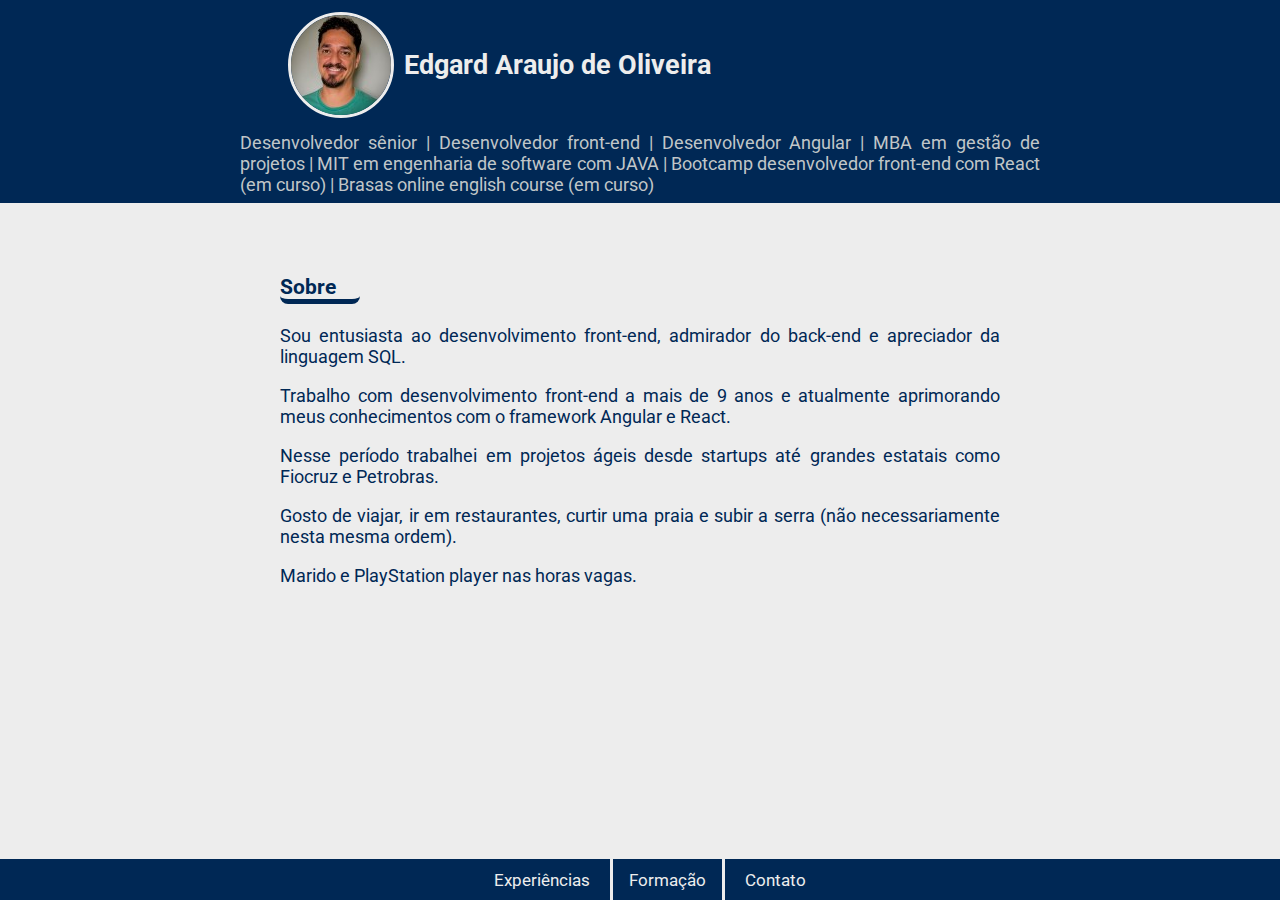
<file: index.html>
<!DOCTYPE html>
<html lang="pt-br">

<head>
  <meta charset="UTF-8">
  <meta http-equiv="X-UA-Compatible" content="IE=edge">
  <meta name="viewport" content="width=device-width, initial-scale=1.0">
  <link rel="preconnect" href="https://fonts.googleapis.com">
  <link rel="preconnect" href="https://fonts.gstatic.com" crossorigin>
  <link href="https://fonts.googleapis.com/css2?family=Roboto&display=swap" rel="stylesheet">
  <link rel="stylesheet" href="estilos/estilos.css">

  <title>Currículo - Edgard Araujo de Oliveira</title>
</head>

<body>
  <div class="header">
    <div class="curriculo-container">
      <div class="curriculo-imagem">
        <img class="curriculo-foto" src="img/eu.jpg" alt="foto Edgard">
      </div>
      <div class="curriculo-apresentacao">
        <h2 class="curriculo-apresentacao-autor">Edgard Araujo de Oliveira</h2>
      </div>
    </div>

    <div class="curriculo-titulos">
      <span>Desenvolvedor sênior |</span>
      <span>Desenvolvedor front-end |</span>
      <span>Desenvolvedor Angular |</span>
      <span>MBA em gestão de projetos |</span>
      <span>MIT em engenharia de software com JAVA |</span>
      <span>Bootcamp desenvolvedor front-end com React (em curso) |</span>
      <span>Brasas online english course (em curso)</span>
    </div>
  </div>

  <div class="container">
    <div class="sobre-container">
      <h3 class="sobre-titulo">Sobre</h3>
      <p>Sou entusiasta ao desenvolvimento front-end, admirador do back-end e apreciador da linguagem SQL.</p>
      <p>Trabalho com desenvolvimento front-end a mais de 9 anos e atualmente aprimorando meus conhecimentos com o
        framework Angular e React.</p>
      <p>Nesse período trabalhei em projetos ágeis desde startups até grandes estatais como Fiocruz e Petrobras.</p>
      <p>Gosto de viajar, ir em restaurantes, curtir uma praia e subir a serra (não necessariamente nesta mesma ordem).
      </p>
      <p>Marido e PlayStation player nas horas vagas.</p>
    </div>
  </div>

  <div class="navbar-footer">
    <a href="pages/experiencias-profissionais.html">Experiências</a>
    <a href="pages/formacao-academica.html">Formação</a>
    <a href="pages/contatos.html">Contato</a>
  </div>

  <script src="script/script.js"></script>
</body>

</html>
</file>
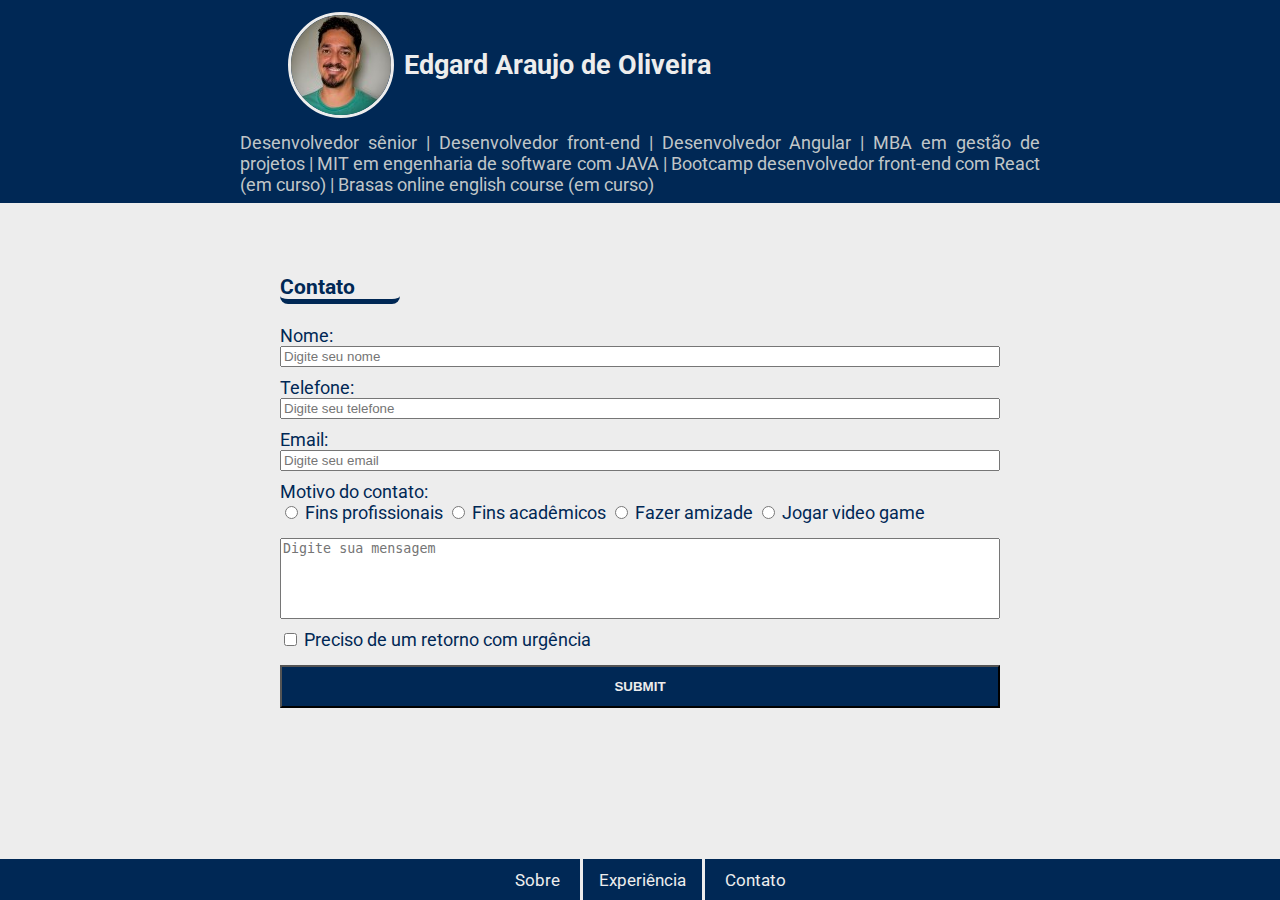
<file: contatos.html>
<!DOCTYPE html>
<html lang="pt-br">

<head>
  <meta charset="UTF-8">
  <meta http-equiv="X-UA-Compatible" content="IE=edge">
  <meta name="viewport" content="width=device-width, initial-scale=1.0">
  <link rel="preconnect" href="https://fonts.googleapis.com">
  <link rel="preconnect" href="https://fonts.gstatic.com" crossorigin>
  <link href="https://fonts.googleapis.com/css2?family=Roboto&display=swap" rel="stylesheet">
  <link rel="stylesheet" href="estilos.css">

  <title>Currículo - Edgard Araújo de Oliveira</title>
</head>

<body>
  <div class="header">
    <div class="curriculo-container">
      <div class="curriculo-imagem">
        <img class="curriculo-foto" src="img/eu.jpg" alt="foto Edgard">
      </div>
      <div class="curriculo-apresentacao">
        <h2>Edgard Araujo de Oliveira</h2>
      </div>
    </div>

    <div class="curriculo-titulos">
      <span>Desenvolvedor sênior |</span>
      <span>Desenvolvedor front-end |</span>
      <span>Desenvolvedor Angular |</span>
      <span>MBA em gestão de projetos |</span>
      <span>MIT em engenharia de software com JAVA |</span>
      <span>Bootcamp desenvolvedor front-end com React (em curso) |</span>
      <span>Brasas online english course (em curso)</span>
    </div>
  </div>

  <div class="contatos-container">
    <h3 class="contatos-titulo">Contato</h3>
    <div class="contatos-mensagem">
      <form class="form-contato" method="post" action="https://getform.io/f/563d66ee-b660-4ef3-92c5-9cc900289252">
        <div class="form-inputs">
          <label for="nome">Nome:</label>
          <input type="text" name="nome" id="nome" placeholder="Digite seu nome" minlength="4" maxlength="32" required>
        </div>
        <div class="form-inputs">
          <label for="telefone">Telefone:</label>
          <input type="tel" name="telefone" id="telefone" placeholder="Digite seu telefone" minlength="10"
            maxlength="20" required>
        </div>
        <div class="form-inputs">
          <label for="email">Email:</label>
          <input type="email" name="email" id="email" placeholder="Digite seu email" minlength="9" maxlength="30"
            required>
        </div>

        <div>Motivo do contato:</div>
        <div class="form-contato">
          <input type="radio" id="profissional" name="contato" value="profissional" required>
          <label for="profissional">Fins profissionais</label>
          <input type="radio" id="academico" name="contato" value="academico" required>
          <label for="academico">Fins acadêmicos</label>
          <input type="radio" id="amizade" name="contato" value="amizade" required>
          <label for="amizade">Fazer amizade</label>
          <input type="radio" id="videogame" name="contato" value="videogame" required>
          <label for="videogame">Jogar video game</label>
        </div>

        <div class="form-inputs">
          <textarea id="mensagem" name="mensagem" placeholder="Digite sua mensagem" rows="5" minlength="20"
            maxlength="320" required></textarea>
        </div>

        <div class="form-contato">
          <input type="checkbox" id="urgencia" name="urgencia" value="sim">
          <label for="urgencia"> Preciso de um retorno com urgência</label>
        </div>

        <div class="form-inputs">
          <input class="form-submit" type="submit">
        </div>
      </form>
    </div>
  </div>

  <div class="navbar-footer">
    <a href="index.html">Sobre</a>
    <a href="experiencias-profissionais.html">Experiência</a>
    <a href="contatos.html">Contato</a>
  </div>
</body>

</html>
</file>
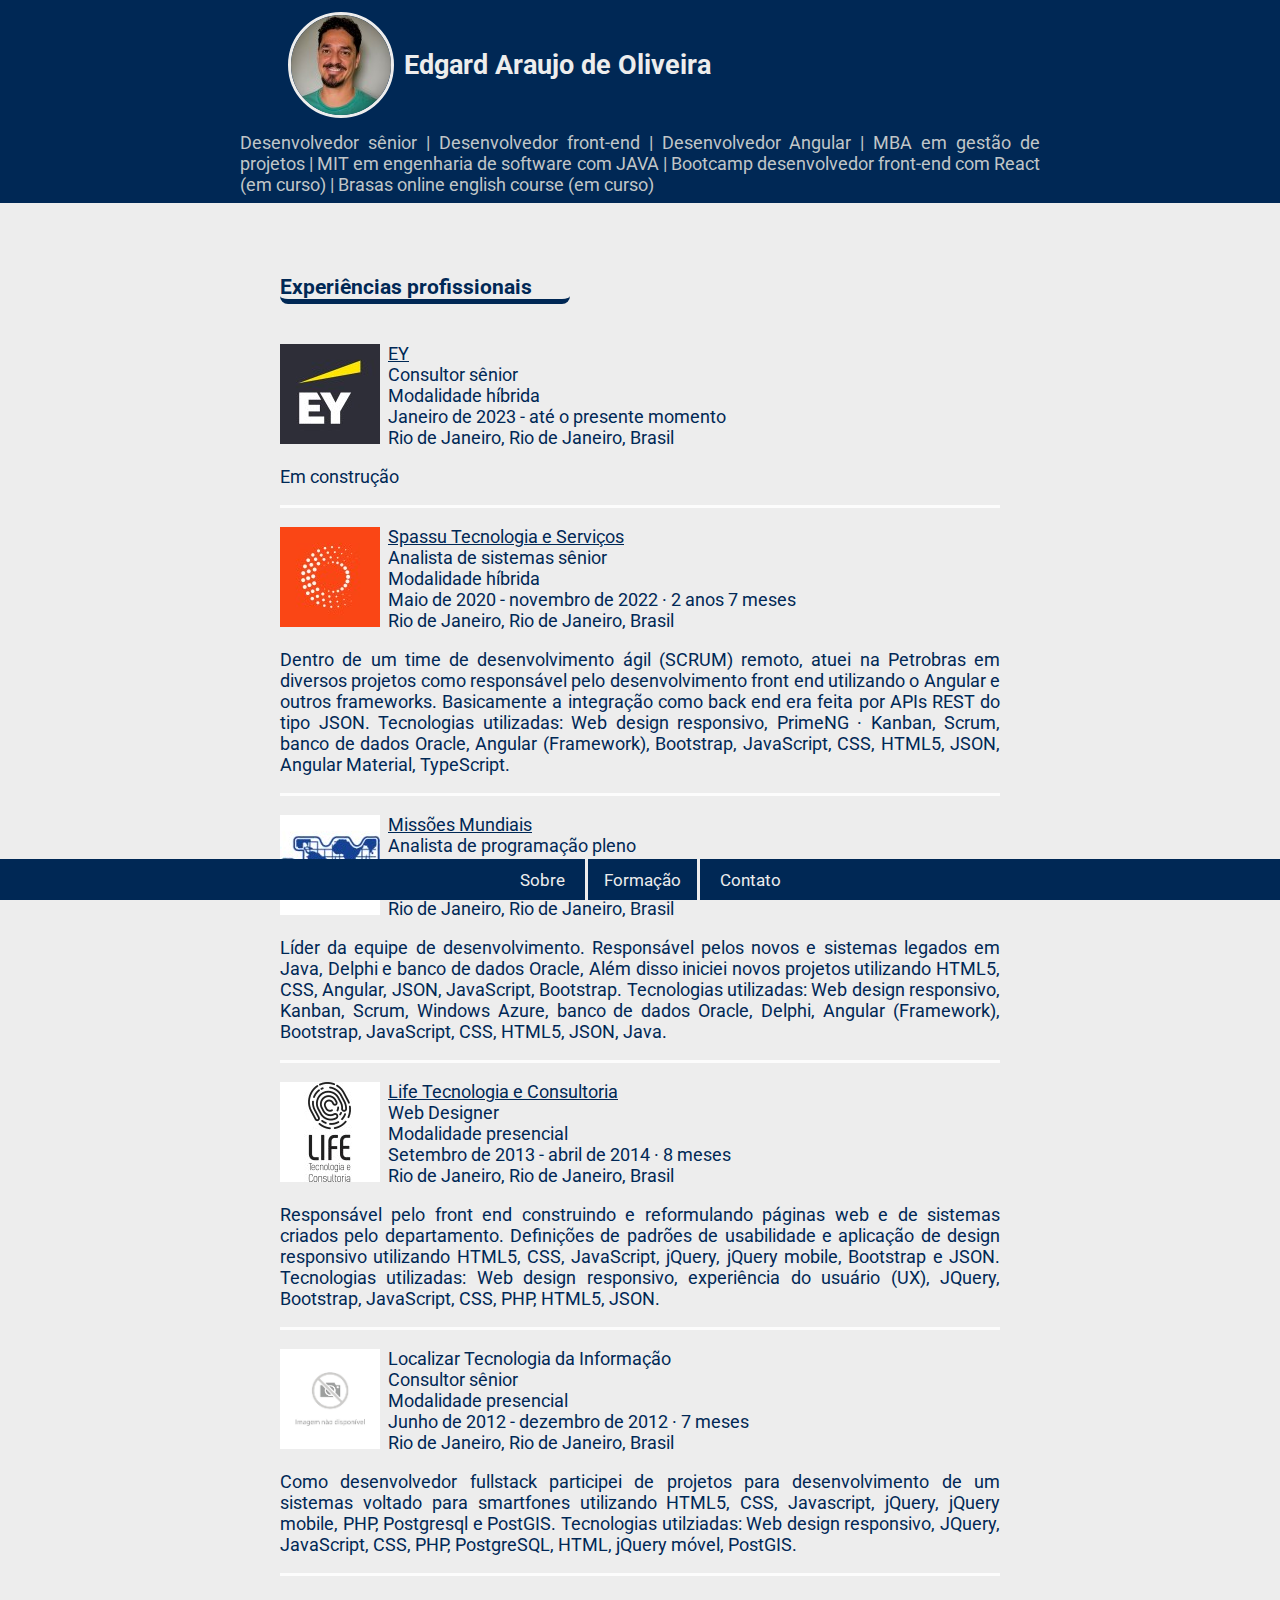
<file: experiencias-profissionais.html>
<!DOCTYPE html>
<html lang="pt-br">

<head>
  <meta charset="UTF-8">
  <meta http-equiv="X-UA-Compatible" content="IE=edge">
  <meta name="viewport" content="width=device-width, initial-scale=1.0">
  <link rel="preconnect" href="https://fonts.googleapis.com">
  <link rel="preconnect" href="https://fonts.gstatic.com" crossorigin>
  <link href="https://fonts.googleapis.com/css2?family=Roboto&display=swap" rel="stylesheet">
  <link rel="stylesheet" href="estilos.css">

  <title>Currículo - Edgard Araújo de Oliveira</title>
</head>

<body>
  <div class="header">
    <div class="curriculo-container">
      <div class="curriculo-imagem">
        <img class="curriculo-foto" src="img/eu.jpg" alt="foto Edgard">
      </div>
      <div class="curriculo-apresentacao">
        <h2 class="curriculo-apresentacao-autor">Edgard Araujo de Oliveira</h2>
      </div>
    </div>

    <div class="curriculo-titulos">
      <span>Desenvolvedor sênior |</span>
      <span>Desenvolvedor front-end |</span>
      <span>Desenvolvedor Angular |</span>
      <span>MBA em gestão de projetos |</span>
      <span>MIT em engenharia de software com JAVA |</span>
      <span>Bootcamp desenvolvedor front-end com React (em curso) |</span>
      <span>Brasas online english course (em curso)</span>
    </div>
  </div>

  <div class="experiencias-container">
    <div>
      <h3 class="experiencias-titulo">Experiências profissionais</h3>

      <div class="experiencias-apresentacao">
        <div>
          <a href="https://www.ey.com/pt_br" target="_blank">
            <img src="img/ey.jpeg" alt="log ey">
          </a>
        </div>
        <div>
          <ul>
            <li><a href="https://www.ey.com/pt_br" target="_blank">EY</a></li>
            <li>Consultor sênior</li>
            <li>Modalidade híbrida</li>
            <li>Janeiro de 2023 - até o presente momento</li>
            <li>Rio de Janeiro, Rio de Janeiro, Brasil</li>
          </ul>
        </div>
      </div>
      <div class="experiencias-atividades">
        Em construção
      </div>
    </div>

    <div>
      <div class="experiencias-apresentacao">
        <div>
          <a href="https://www.spassu.com.br/" target="_blank">
            <img src="img/spassu.jpeg" alt="log spassu">
          </a>
        </div>
        <div>
          <ul>
            <li><a href="https://www.spassu.com.br/" target="_blank">Spassu Tecnologia e Serviços</a></li>
            <li>Analista de sistemas sênior</li>
            <li>Modalidade híbrida</li>
            <li>Maio de 2020 - novembro de 2022 · 2 anos 7 meses</li>
            <li>Rio de Janeiro, Rio de Janeiro, Brasil</li>
          </ul>
        </div>
      </div>
      <div class="experiencias-atividades">
        <span>
          Dentro de um time de desenvolvimento ágil (SCRUM) remoto, atuei na Petrobras em diversos projetos como
          responsável pelo desenvolvimento front end utilizando o Angular e outros frameworks. Basicamente a
          integração
          como back end era feita por APIs REST do tipo JSON.
          Tecnologias utilizadas: Web design responsivo, PrimeNG · Kanban, Scrum, banco de dados Oracle, Angular
          (Framework), Bootstrap, JavaScript, CSS, HTML5, JSON, Angular Material, TypeScript.
        </span>
      </div>
    </div>

    <div>
      <div class="experiencias-apresentacao">
        <div>
          <a href="https://missoesmundiais.com.br/" target="_blank">
            <img src="img/jmm.jpeg" alt="log jmm">
          </a>
        </div>
        <div>
          <ul>
            <li><a href="https://missoesmundiais.com.br/" target="_blank">Missões Mundiais</a></li>
            <li>Analista de programação pleno</li>
            <li>Modalidade presencial</li>
            <li>Maio de 2014 - abril de 2020 · 6 anos</li>
            <li>Rio de Janeiro, Rio de Janeiro, Brasil</li>
          </ul>
        </div>
      </div>
      <div class="experiencias-atividades">
        Líder da equipe de desenvolvimento. Responsável pelos novos e sistemas legados em Java, Delphi e banco
        de dados
        Oracle, Além disso iniciei novos projetos utilizando HTML5, CSS, Angular, JSON, JavaScript, Bootstrap.
        Tecnologias utilizadas: Web design responsivo, Kanban, Scrum, Windows Azure, banco de dados Oracle,
        Delphi,
        Angular (Framework), Bootstrap, JavaScript, CSS, HTML5, JSON, Java.
      </div>
    </div>

    <div>
      <div class="experiencias-apresentacao">
        <div>
          <a href="http://lifecon.com.br/" target="_blank">
            <img src="img/life.jpeg" alt="log life">
          </a>
        </div>
        <div>
          <ul>
            <li><a href="http://lifecon.com.br/" target="_blank">Life Tecnologia e Consultoria</a></li>
            <li>Web Designer</li>
            <li>Modalidade presencial</li>
            <li>Setembro de 2013 - abril de 2014 · 8 meses</li>
            <li>Rio de Janeiro, Rio de Janeiro, Brasil</li>
          </ul>
        </div>
      </div>
      <div class="experiencias-atividades">
        Responsável pelo front end construindo e reformulando páginas web e de sistemas criados pelo
        departamento.
        Definições de padrões de usabilidade e aplicação de design responsivo utilizando HTML5, CSS, JavaScript,
        jQuery,
        jQuery mobile, Bootstrap e JSON.
        Tecnologias utilizadas: Web design responsivo, experiência do usuário (UX), JQuery, Bootstrap,
        JavaScript, CSS,
        PHP, HTML5, JSON.
      </div>
    </div>

    <div>
      <div class="experiencias-apresentacao">
        <div>
          <a href="#" target="_blank">
            <img class="sem-imagem" src="img/sem-imagem.png" alt="localizar sem logo">
          </a>
        </div>
        <div>
          <ul>
            <li>Localizar Tecnologia da Informação</li>
            <li>Consultor sênior</li>
            <li>Modalidade presencial</li>
            <li>Junho de 2012 - dezembro de 2012 · 7 meses</li>
            <li>Rio de Janeiro, Rio de Janeiro, Brasil</li>
          </ul>
        </div>
      </div>
      <div class="experiencias-atividades">
        Como desenvolvedor fullstack participei de projetos para desenvolvimento de um sistemas voltado para
        smartfones
        utilizando HTML5, CSS, Javascript, jQuery, jQuery mobile, PHP, Postgresql e PostGIS.
        Tecnologias utilziadas: Web design responsivo, JQuery, JavaScript, CSS, PHP, PostgreSQL, HTML, jQuery
        móvel,
        PostGIS.
      </div>
    </div>
  </div>

  <div class="navbar-footer">
    <a href="index.html">Sobre</a>
    <a href="formacao-academica.html">Formação</a>
    <a href="contatos.html">Contato</a>
  </div>
</body>

</html>
</file>
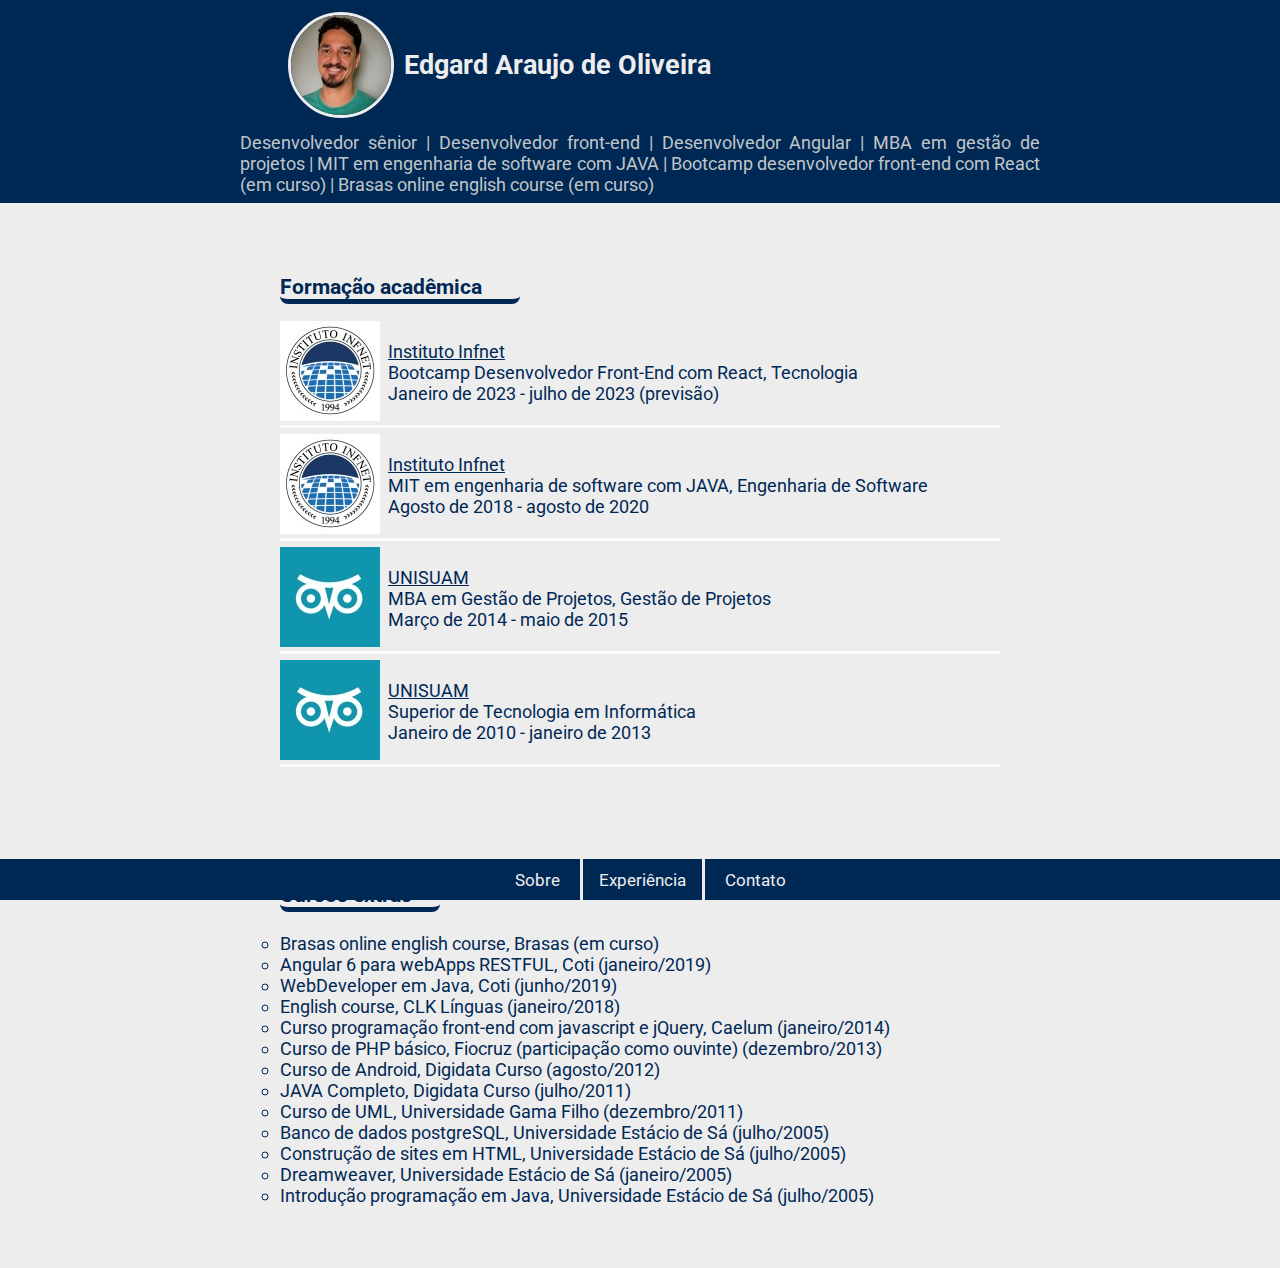
<file: formacao-academica.html>
<!DOCTYPE html>
<html lang="pt-br">

<head>
  <meta charset="UTF-8">
  <meta http-equiv="X-UA-Compatible" content="IE=edge">
  <meta name="viewport" content="width=device-width, initial-scale=1.0">
  <link rel="preconnect" href="https://fonts.googleapis.com">
  <link rel="preconnect" href="https://fonts.gstatic.com" crossorigin>
  <link href="https://fonts.googleapis.com/css2?family=Roboto&display=swap" rel="stylesheet">
  <link rel="stylesheet" href="estilos.css">

  <title>Currículo - Edgard Araújo de Oliveira</title>
</head>

<body>
  <div class="header">
    <div class="curriculo-container">
      <div class="curriculo-imagem">
        <img class="curriculo-foto" src="img/eu.jpg" alt="foto Edgard">
      </div>
      <div class="curriculo-apresentacao">
        <h2 class="curriculo-apresentacao-autor">Edgard Araujo de Oliveira</h2>
      </div>
    </div>

    <div class="curriculo-titulos">
      <span>Desenvolvedor sênior |</span>
      <span>Desenvolvedor front-end |</span>
      <span>Desenvolvedor Angular |</span>
      <span>MBA em gestão de projetos |</span>
      <span>MIT em engenharia de software com JAVA |</span>
      <span>Bootcamp desenvolvedor front-end com React (em curso) |</span>
      <span>Brasas online english course (em curso)</span>
    </div>
  </div>

  <div class="formacao-academica-container">
    <div>
      <h3 class="formacao-academica-titulo">Formação acadêmica</h3>
      <div class="formacao-academica-apresentacao">
        <div>
          <a href="https://www.infnet.edu.br/infnet/instituto/" target="_blank">
            <img src="img/infnet.jpeg" />
          </a>
        </div>
        <div>
          <ul>
            <li><a href="https://www.infnet.edu.br/infnet/instituto/" target="_blank">Instituto
                Infnet</a></li>
            <li>Bootcamp Desenvolvedor Front-End com React, Tecnologia</li>
            <li>Janeiro de 2023 - julho de 2023 (previsão)</li>
          </ul>
        </div>
      </div>

      <div class="formacao-academica-apresentacao">
        <div>
          <a href="https://www.infnet.edu.br/infnet/instituto/" target="_blank">
            <img src="img/infnet.jpeg" />
          </a>
        </div>
        <div>
          <ul>
            <li><a href="https://www.infnet.edu.br/infnet/instituto/" target="_blank">Instituto
                Infnet</a></li>
            <li>MIT em engenharia de software com JAVA, Engenharia de Software</li>
            <li>Agosto de 2018 - agosto de 2020</li>
          </ul>
        </div>
      </div>

      <div class="formacao-academica-apresentacao">
        <div>
          <a href="https://www.unisuam.edu.br/" target="_blank">
            <img src="img/unisuam.jpeg" />
          </a>
        </div>
        <div>
          <ul>
            <li><a href="https://www.unisuam.edu.br/" target="_blank">UNISUAM</a></li>
            <li>MBA em Gestão de Projetos, Gestão de Projetos</li>
            <li>Março de 2014 - maio de 2015</li>
          </ul>
        </div>
      </div>

      <div class="formacao-academica-apresentacao">
        <div>
          <a href="https://www.unisuam.edu.br/" target="_blank">
            <img src="img/unisuam.jpeg" />
          </a>
        </div>
        <div>
          <ul>
            <li><a href="https://www.unisuam.edu.br/" target="_blank">UNISUAM</a></li>
            <li>Superior de Tecnologia em Informática</li>
            <li>Janeiro de 2010 - janeiro de 2013</li>
          </ul>
        </div>
      </div>
    </div>
  </div>

  <div class="cursos-container">
    <h3 class="cursos-titulo">Cursos extras</h3>
    <div>
      <ul class="curso-lista">
        <li>Brasas online english course, Brasas (em curso)</li>
        <li>Angular 6 para webApps RESTFUL, Coti (janeiro/2019)</li>
        <li>WebDeveloper em Java, Coti (junho/2019)</li>
        <li>English course, CLK Línguas (janeiro/2018)</li>
        <li>Curso programação front-end com javascript e jQuery, Caelum (janeiro/2014)</li>
        <li>Curso de PHP básico, Fiocruz (participação como ouvinte) (dezembro/2013)</li>
        <li>Curso de Android, Digidata Curso (agosto/2012)</li>
        <li>JAVA Completo, Digidata Curso (julho/2011)</li>
        <li>Curso de UML, Universidade Gama Filho (dezembro/2011)</li>
        <li>Banco de dados postgreSQL, Universidade Estácio de Sá (julho/2005)</li>
        <li>Construção de sites em HTML, Universidade Estácio de Sá (julho/2005)</li>
        <li>Dreamweaver, Universidade Estácio de Sá (janeiro/2005)</li>
        <li>Introdução programação em Java, Universidade Estácio de Sá (julho/2005)</li>
      </ul>
    </div>
  </div>

  <div class="navbar-footer">
    <a href="index.html">Sobre</a>
    <a href="experiencias-profissionais.html">Experiência</a>
    <a href="contatos.html">Contato</a>
  </div>
</body>

</html>
</file>
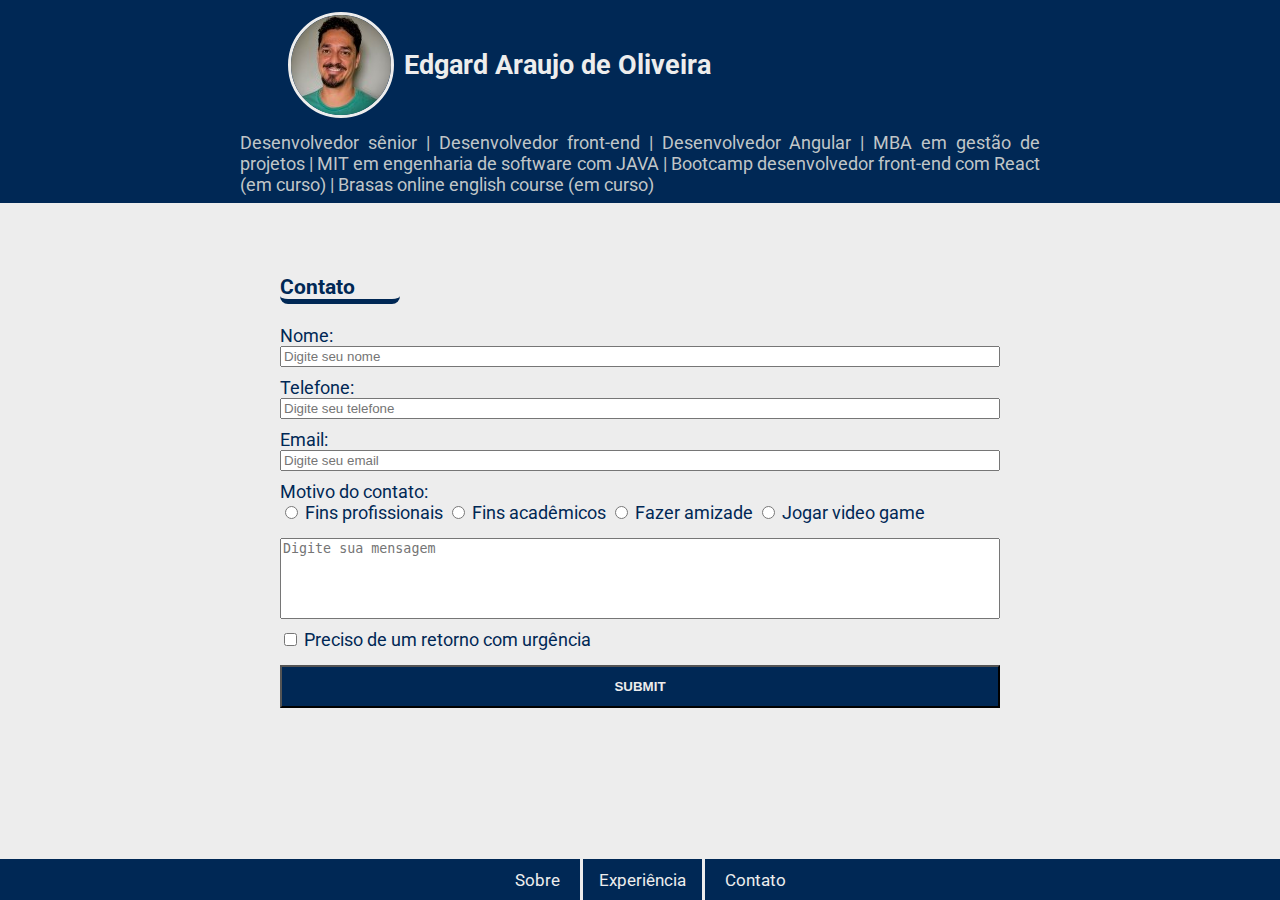
<file: pages/contatos.html>
<!DOCTYPE html>
<html lang="pt-br">

<head>
  <meta charset="UTF-8">
  <meta http-equiv="X-UA-Compatible" content="IE=edge">
  <meta name="viewport" content="width=device-width, initial-scale=1.0">
  <link rel="preconnect" href="https://fonts.googleapis.com">
  <link rel="preconnect" href="https://fonts.gstatic.com" crossorigin>
  <link href="https://fonts.googleapis.com/css2?family=Roboto&display=swap" rel="stylesheet">
  <link rel="stylesheet" href="../estilos/estilos.css">

  <title>Currículo - Edgard Araujo de Oliveira</title>
</head>

<body>
  <div class="header">
    <div class="curriculo-container">
      <div class="curriculo-imagem">
        <img class="curriculo-foto" src="../img/eu.jpg" alt="foto Edgard">
      </div>
      <div class="curriculo-apresentacao">
        <h2>Edgard Araujo de Oliveira</h2>
      </div>
    </div>

    <div class="curriculo-titulos">
      <span>Desenvolvedor sênior |</span>
      <span>Desenvolvedor front-end |</span>
      <span>Desenvolvedor Angular |</span>
      <span>MBA em gestão de projetos |</span>
      <span>MIT em engenharia de software com JAVA |</span>
      <span>Bootcamp desenvolvedor front-end com React (em curso) |</span>
      <span>Brasas online english course (em curso)</span>
    </div>
  </div>

  <div class="contatos-container">
    <h3 class="contatos-titulo">Contato</h3>
    <div class="contatos-mensagem">
      <form class="form-contato" method="post" action="https://getform.io/f/563d66ee-b660-4ef3-92c5-9cc900289252">
        <div class="form-inputs">
          <label for="nome">Nome:</label>
          <input type="text" name="nome" id="nome" placeholder="Digite seu nome" minlength="4" maxlength="32" required>
        </div>
        <div class="form-inputs">
          <label for="telefone">Telefone:</label>
          <input type="tel" name="telefone" id="telefone" placeholder="Digite seu telefone" minlength="10"
            maxlength="20" required>
        </div>
        <div class="form-inputs">
          <label for="email">Email:</label>
          <input type="email" name="email" id="email" placeholder="Digite seu email" minlength="9" maxlength="30"
            required>
        </div>

        <div>Motivo do contato:</div>
        <div class="form-contato">
          <input type="radio" id="profissional" name="contato" value="profissional" required>
          <label for="profissional">Fins profissionais</label>
          <input type="radio" id="academico" name="contato" value="academico" required>
          <label for="academico">Fins acadêmicos</label>
          <input type="radio" id="amizade" name="contato" value="amizade" required>
          <label for="amizade">Fazer amizade</label>
          <input type="radio" id="videogame" name="contato" value="videogame" required>
          <label for="videogame">Jogar video game</label>
        </div>

        <div class="form-inputs">
          <textarea id="mensagem" name="mensagem" placeholder="Digite sua mensagem" rows="5" minlength="20"
            maxlength="320" required></textarea>
        </div>

        <div class="form-contato">
          <input type="checkbox" id="urgencia" name="urgencia" value="sim">
          <label for="urgencia"> Preciso de um retorno com urgência</label>
        </div>

        <div class="form-inputs">
          <input class="form-submit" type="submit">
        </div>
      </form>
    </div>
  </div>

  <div class="navbar-footer">
    <a href="../index.html">Sobre</a>
    <a href="experiencias-profissionais.html">Experiência</a>
    <a href="contatos.html">Contato</a>
  </div>

  <script src="../script/script.js"></script>
</body>

</html>
</file>
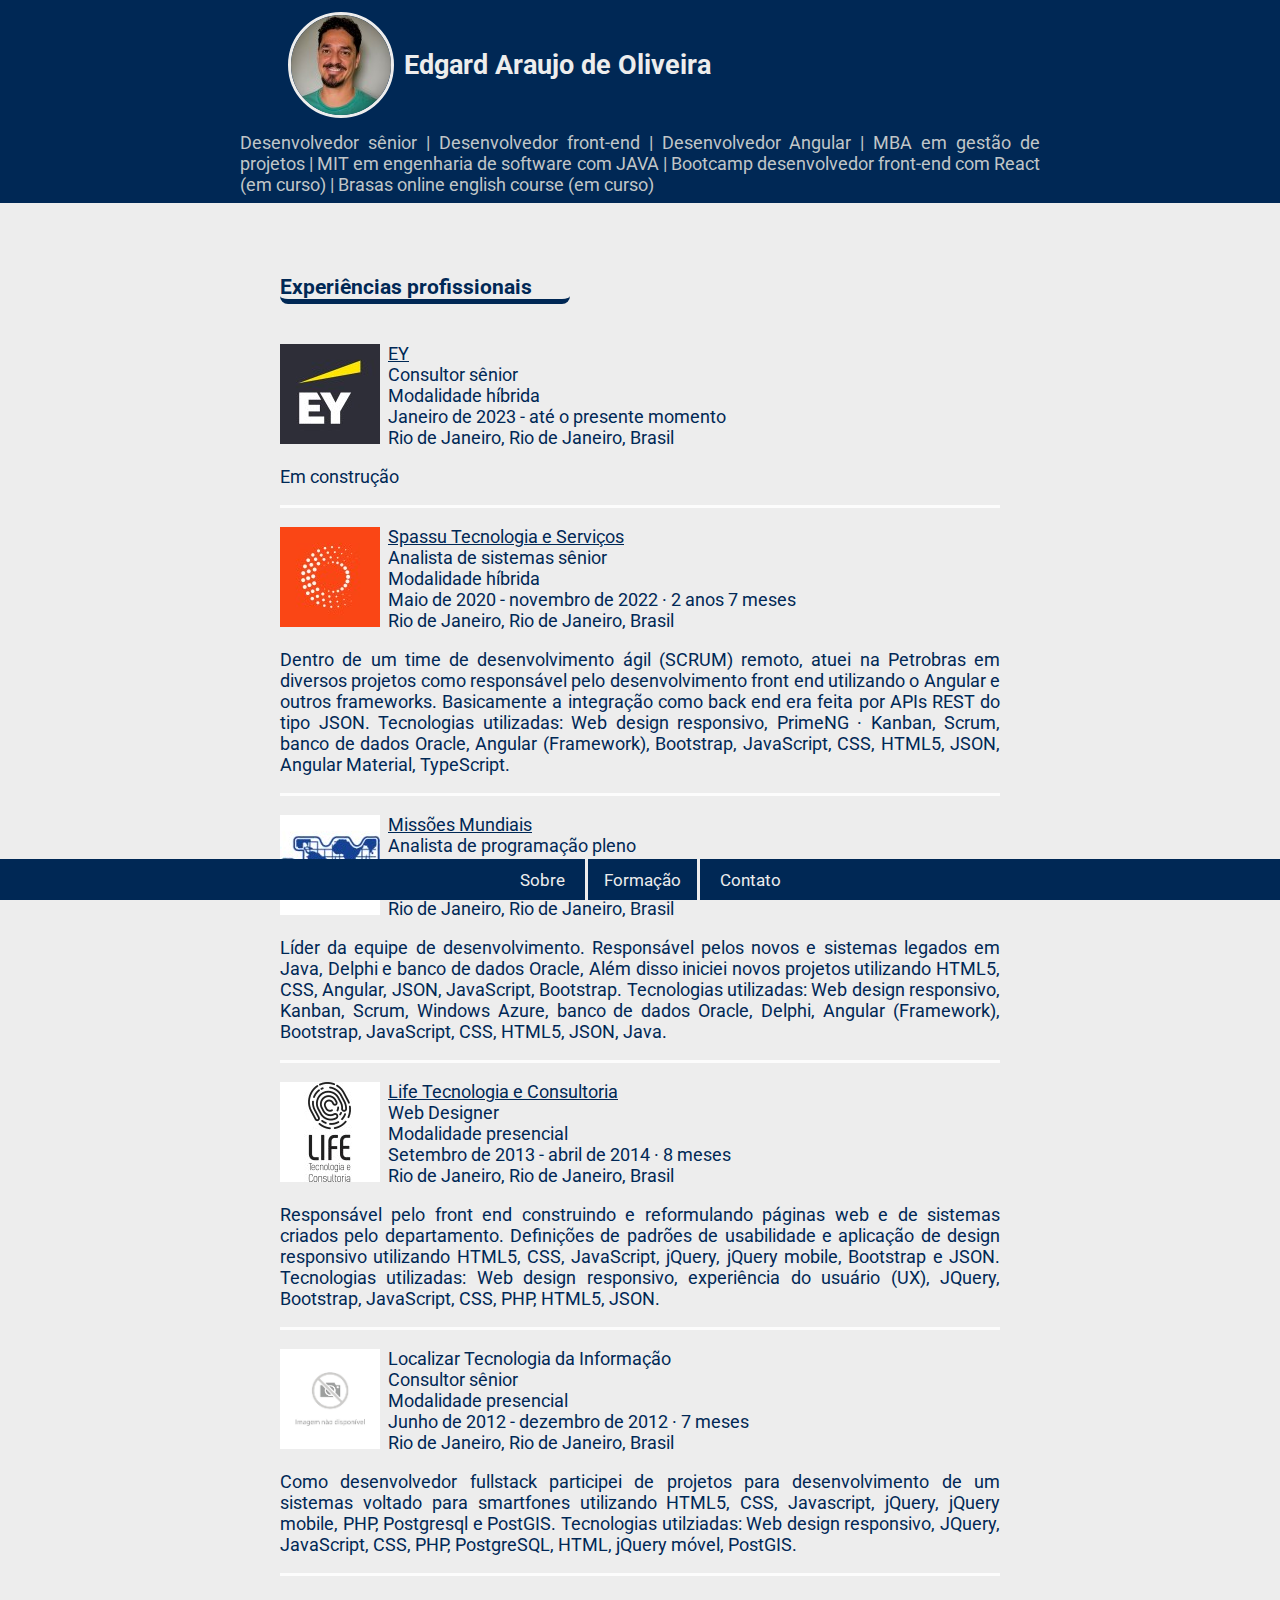
<file: pages/experiencias-profissionais.html>
<!DOCTYPE html>
<html lang="pt-br">

<head>
  <meta charset="UTF-8">
  <meta http-equiv="X-UA-Compatible" content="IE=edge">
  <meta name="viewport" content="width=device-width, initial-scale=1.0">
  <link rel="preconnect" href="https://fonts.googleapis.com">
  <link rel="preconnect" href="https://fonts.gstatic.com" crossorigin>
  <link href="https://fonts.googleapis.com/css2?family=Roboto&display=swap" rel="stylesheet">
  <link rel="stylesheet" href="../estilos/estilos.css">

  <title>Currículo - Edgard Araujo de Oliveira</title>
</head>

<body>
  <div class="header">
    <div class="curriculo-container">
      <div class="curriculo-imagem">
        <img class="curriculo-foto" src="../img/eu.jpg" alt="foto Edgard">
      </div>
      <div class="curriculo-apresentacao">
        <h2 class="curriculo-apresentacao-autor">Edgard Araujo de Oliveira</h2>
      </div>
    </div>

    <div class="curriculo-titulos">
      <span>Desenvolvedor sênior |</span>
      <span>Desenvolvedor front-end |</span>
      <span>Desenvolvedor Angular |</span>
      <span>MBA em gestão de projetos |</span>
      <span>MIT em engenharia de software com JAVA |</span>
      <span>Bootcamp desenvolvedor front-end com React (em curso) |</span>
      <span>Brasas online english course (em curso)</span>
    </div>
  </div>

  <div class="experiencias-container">
    <div>
      <h3 class="experiencias-titulo">Experiências profissionais</h3>

      <div class="experiencias-apresentacao">
        <div>
          <a href="https://www.ey.com/pt_br" target="_blank">
            <img src="../img/ey.jpeg" alt="log ey">
          </a>
        </div>
        <div>
          <ul>
            <li><a href="https://www.ey.com/pt_br" target="_blank">EY</a></li>
            <li>Consultor sênior</li>
            <li>Modalidade híbrida</li>
            <li>Janeiro de 2023 - até o presente momento</li>
            <li>Rio de Janeiro, Rio de Janeiro, Brasil</li>
          </ul>
        </div>
      </div>
      <div class="experiencias-atividades">
        Em construção
      </div>
    </div>

    <div>
      <div class="experiencias-apresentacao">
        <div>
          <a href="https://www.spassu.com.br/" target="_blank">
            <img src="../img/spassu.jpeg" alt="log spassu">
          </a>
        </div>
        <div>
          <ul>
            <li><a href="https://www.spassu.com.br/" target="_blank">Spassu Tecnologia e Serviços</a></li>
            <li>Analista de sistemas sênior</li>
            <li>Modalidade híbrida</li>
            <li>Maio de 2020 - novembro de 2022 · 2 anos 7 meses</li>
            <li>Rio de Janeiro, Rio de Janeiro, Brasil</li>
          </ul>
        </div>
      </div>
      <div class="experiencias-atividades">
        <span>
          Dentro de um time de desenvolvimento ágil (SCRUM) remoto, atuei na Petrobras em diversos projetos como
          responsável pelo desenvolvimento front end utilizando o Angular e outros frameworks. Basicamente a
          integração
          como back end era feita por APIs REST do tipo JSON.
          Tecnologias utilizadas: Web design responsivo, PrimeNG · Kanban, Scrum, banco de dados Oracle, Angular
          (Framework), Bootstrap, JavaScript, CSS, HTML5, JSON, Angular Material, TypeScript.
        </span>
      </div>
    </div>

    <div>
      <div class="experiencias-apresentacao">
        <div>
          <a href="https://missoesmundiais.com.br/" target="_blank">
            <img src="../img/jmm.jpeg" alt="log jmm">
          </a>
        </div>
        <div>
          <ul>
            <li><a href="https://missoesmundiais.com.br/" target="_blank">Missões Mundiais</a></li>
            <li>Analista de programação pleno</li>
            <li>Modalidade presencial</li>
            <li>Maio de 2014 - abril de 2020 · 6 anos</li>
            <li>Rio de Janeiro, Rio de Janeiro, Brasil</li>
          </ul>
        </div>
      </div>
      <div class="experiencias-atividades">
        Líder da equipe de desenvolvimento. Responsável pelos novos e sistemas legados em Java, Delphi e banco
        de dados
        Oracle, Além disso iniciei novos projetos utilizando HTML5, CSS, Angular, JSON, JavaScript, Bootstrap.
        Tecnologias utilizadas: Web design responsivo, Kanban, Scrum, Windows Azure, banco de dados Oracle,
        Delphi,
        Angular (Framework), Bootstrap, JavaScript, CSS, HTML5, JSON, Java.
      </div>
    </div>

    <div>
      <div class="experiencias-apresentacao">
        <div>
          <a href="http://lifecon.com.br/" target="_blank">
            <img src="../img/life.jpeg" alt="log life">
          </a>
        </div>
        <div>
          <ul>
            <li><a href="http://lifecon.com.br/" target="_blank">Life Tecnologia e Consultoria</a></li>
            <li>Web Designer</li>
            <li>Modalidade presencial</li>
            <li>Setembro de 2013 - abril de 2014 · 8 meses</li>
            <li>Rio de Janeiro, Rio de Janeiro, Brasil</li>
          </ul>
        </div>
      </div>
      <div class="experiencias-atividades">
        Responsável pelo front end construindo e reformulando páginas web e de sistemas criados pelo
        departamento.
        Definições de padrões de usabilidade e aplicação de design responsivo utilizando HTML5, CSS, JavaScript,
        jQuery,
        jQuery mobile, Bootstrap e JSON.
        Tecnologias utilizadas: Web design responsivo, experiência do usuário (UX), JQuery, Bootstrap,
        JavaScript, CSS,
        PHP, HTML5, JSON.
      </div>
    </div>

    <div>
      <div class="experiencias-apresentacao">
        <div>
          <a href="#" target="_blank">
            <img class="sem-imagem" src="../img/sem-imagem.png" alt="localizar sem logo">
          </a>
        </div>
        <div>
          <ul>
            <li>Localizar Tecnologia da Informação</li>
            <li>Consultor sênior</li>
            <li>Modalidade presencial</li>
            <li>Junho de 2012 - dezembro de 2012 · 7 meses</li>
            <li>Rio de Janeiro, Rio de Janeiro, Brasil</li>
          </ul>
        </div>
      </div>
      <div class="experiencias-atividades">
        Como desenvolvedor fullstack participei de projetos para desenvolvimento de um sistemas voltado para
        smartfones
        utilizando HTML5, CSS, Javascript, jQuery, jQuery mobile, PHP, Postgresql e PostGIS.
        Tecnologias utilziadas: Web design responsivo, JQuery, JavaScript, CSS, PHP, PostgreSQL, HTML, jQuery
        móvel,
        PostGIS.
      </div>
    </div>
  </div>

  <div class="navbar-footer">
    <a href="../index.html">Sobre</a>
    <a href="formacao-academica.html">Formação</a>
    <a href="contatos.html">Contato</a>
  </div>

  <script src="../script/script.js"></script>
</body>

</html>
</file>
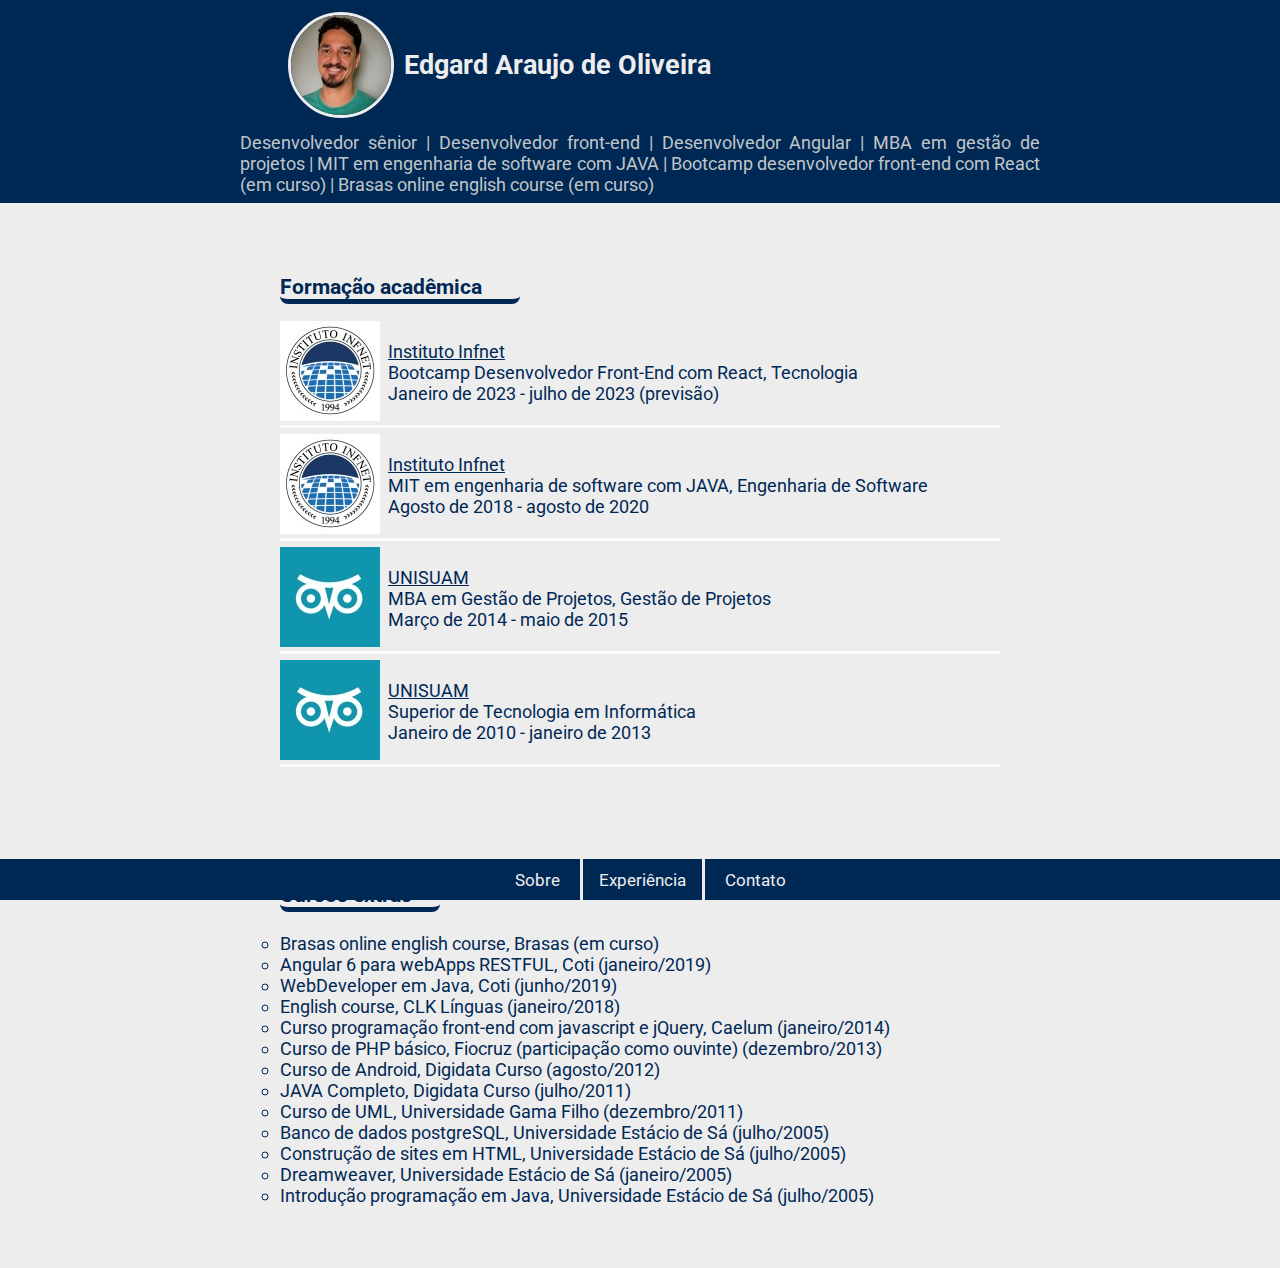
<file: pages/formacao-academica.html>
<!DOCTYPE html>
<html lang="pt-br">

<head>
  <meta charset="UTF-8">
  <meta http-equiv="X-UA-Compatible" content="IE=edge">
  <meta name="viewport" content="width=device-width, initial-scale=1.0">
  <link rel="preconnect" href="https://fonts.googleapis.com">
  <link rel="preconnect" href="https://fonts.gstatic.com" crossorigin>
  <link href="https://fonts.googleapis.com/css2?family=Roboto&display=swap" rel="stylesheet">
  <link rel="stylesheet" href="../estilos/estilos.css">

  <title>Currículo - Edgard Araujo de Oliveira</title>
</head>

<body>
  <div class="header">
    <div class="curriculo-container">
      <div class="curriculo-imagem">
        <img class="curriculo-foto" src="../img/eu.jpg" alt="foto Edgard">
      </div>
      <div class="curriculo-apresentacao">
        <h2 class="curriculo-apresentacao-autor">Edgard Araujo de Oliveira</h2>
      </div>
    </div>

    <div class="curriculo-titulos">
      <span>Desenvolvedor sênior |</span>
      <span>Desenvolvedor front-end |</span>
      <span>Desenvolvedor Angular |</span>
      <span>MBA em gestão de projetos |</span>
      <span>MIT em engenharia de software com JAVA |</span>
      <span>Bootcamp desenvolvedor front-end com React (em curso) |</span>
      <span>Brasas online english course (em curso)</span>
    </div>
  </div>

  <div class="formacao-academica-container">
    <div>
      <h3 class="formacao-academica-titulo">Formação acadêmica</h3>
      <div class="formacao-academica-apresentacao">
        <div>
          <a href="https://www.infnet.edu.br/infnet/instituto/" target="_blank">
            <img src="../img/infnet.jpeg" />
          </a>
        </div>
        <div>
          <ul>
            <li><a href="https://www.infnet.edu.br/infnet/instituto/" target="_blank">Instituto
                Infnet</a></li>
            <li>Bootcamp Desenvolvedor Front-End com React, Tecnologia</li>
            <li>Janeiro de 2023 - julho de 2023 (previsão)</li>
          </ul>
        </div>
      </div>

      <div class="formacao-academica-apresentacao">
        <div>
          <a href="https://www.infnet.edu.br/infnet/instituto/" target="_blank">
            <img src="../img/infnet.jpeg" />
          </a>
        </div>
        <div>
          <ul>
            <li><a href="https://www.infnet.edu.br/infnet/instituto/" target="_blank">Instituto
                Infnet</a></li>
            <li>MIT em engenharia de software com JAVA, Engenharia de Software</li>
            <li>Agosto de 2018 - agosto de 2020</li>
          </ul>
        </div>
      </div>

      <div class="formacao-academica-apresentacao">
        <div>
          <a href="https://www.unisuam.edu.br/" target="_blank">
            <img src="../img/unisuam.jpeg" />
          </a>
        </div>
        <div>
          <ul>
            <li><a href="https://www.unisuam.edu.br/" target="_blank">UNISUAM</a></li>
            <li>MBA em Gestão de Projetos, Gestão de Projetos</li>
            <li>Março de 2014 - maio de 2015</li>
          </ul>
        </div>
      </div>

      <div class="formacao-academica-apresentacao">
        <div>
          <a href="https://www.unisuam.edu.br/" target="_blank">
            <img src="../img/unisuam.jpeg" />
          </a>
        </div>
        <div>
          <ul>
            <li><a href="https://www.unisuam.edu.br/" target="_blank">UNISUAM</a></li>
            <li>Superior de Tecnologia em Informática</li>
            <li>Janeiro de 2010 - janeiro de 2013</li>
          </ul>
        </div>
      </div>
    </div>
  </div>

  <div class="cursos-container">
    <h3 class="cursos-titulo">Cursos extras</h3>
    <div>
      <ul class="curso-lista">
        <li>Brasas online english course, Brasas (em curso)</li>
        <li>Angular 6 para webApps RESTFUL, Coti (janeiro/2019)</li>
        <li>WebDeveloper em Java, Coti (junho/2019)</li>
        <li>English course, CLK Línguas (janeiro/2018)</li>
        <li>Curso programação front-end com javascript e jQuery, Caelum (janeiro/2014)</li>
        <li>Curso de PHP básico, Fiocruz (participação como ouvinte) (dezembro/2013)</li>
        <li>Curso de Android, Digidata Curso (agosto/2012)</li>
        <li>JAVA Completo, Digidata Curso (julho/2011)</li>
        <li>Curso de UML, Universidade Gama Filho (dezembro/2011)</li>
        <li>Banco de dados postgreSQL, Universidade Estácio de Sá (julho/2005)</li>
        <li>Construção de sites em HTML, Universidade Estácio de Sá (julho/2005)</li>
        <li>Dreamweaver, Universidade Estácio de Sá (janeiro/2005)</li>
        <li>Introdução programação em Java, Universidade Estácio de Sá (julho/2005)</li>
      </ul>
    </div>
  </div>

  <div class="navbar-footer">
    <a href="../index.html">Sobre</a>
    <a href="experiencias-profissionais.html">Experiência</a>
    <a href="contatos.html">Contato</a>
  </div>

  <script src="../script/script.js"></script>
</body>

</html>
</file>
<file: estilos/estilos.css>
body,
html {
  width: 100%;
  height: 100%;
  margin: 0;
  padding: 0;
  font-family: 'Roboto', sans-serif;
  font-size: 18px;
  background-color: #ededed;
  color: #002855;
}

ul {
  list-style-type: none;
  padding: 0;
}

textarea {
  resize: none;
}

.header {
  background-color: #002855;
  color: #ededed;
  top: 0;
  width: 100%;
}

.header .curriculo-titulos,
.home-container div {
  padding: 0 14px 8px 14px;
}

.curriculo-titulos {
  color: #c1c6c8;
}

.curriculo-container {
  padding-top: 12px;
}

.curriculo-container,
.experiencias-apresentacao,
.formacao-academica-apresentacao {
  display: flex;
  flex-direction: row;
  align-items: center;
  gap: 8px;
}

.curriculo-imagem {
  padding: 0 0 0 8px;
}

.curriculo-foto {
  border-radius: 100%;
  border-style: solid;
  border-color: #ededed;
}

.curriculo-apresentacao {
  margin: 8px 0 12px 2px;
}

.curriculo-apresentacao-autor {
  margin: 0;
}

/* .curriculo-apresentacao div {
  margin-right: 20px;
} */

.container,
.experiencias-container,
.formacao-academica-container,
.cursos-container,
.contatos-container {
  padding: 0 14px 44px 14px;
}

.sobre-titulo {
  width: 80px;
  border-bottom: 5px solid #002855;
  border-radius: 8px;
}

.experiencias-titulo {
  width: 290px;
  border-bottom: 5px solid #002855;
  border-radius: 8px;
}

.experiencias-apresentacao a,
.experiencias-apresentacao a:visited,
.formacao-academica-apresentacao a,
.formacao-academica-apresentacao a:visited {
  color: #002855;
}

.experiencias-atividades {
  text-align: justify;
  border-bottom: 3px solid #fcfcfc;
  padding-bottom: 18px;
}

.sem-imagem {
  height: 100px;
  width: 100px;
}

.formacao-academica-titulo {
  width: 240px;
  border-bottom: 5px solid #002855;
  border-radius: 8px;
}

.formacao-academica-apresentacao {
  border-bottom: 3px solid #fcfcfc;
}

.cursos-titulo {
  width: 160px;
  border-bottom: 5px solid #002855;
  border-radius: 8px;
}

.contatos-titulo {
  width: 120px;
  border-bottom: 5px solid #002855;
  border-radius: 8px;
}

.form-contato {
  padding-bottom: 15px;
}

.form-radio-inline {
  display: flex;
  flex-direction: row;
  gap: 4px;
}

.form-inputs {
  display: flex;
  flex-direction: column;
  padding-bottom: 10px;
}

.form-submit {
  padding: 12px;
  text-transform: uppercase;
  font-weight: bold;
  cursor: pointer;
  background-color: #002855;
  color: #ededed;
}

.navbar-footer {
  background-color: #002855;
  position: fixed;
  bottom: 0;
  width: 100%;
  text-align: center;
  padding: 10px;
}

.navbar-footer a {
  text-decoration: none;
  color: #ededed;
  padding: 14px 16px;
  font-size: 17px;
}

.navbar-footer a:nth-child(2) {
  border-left: 3px solid #ededed;
  border-right: 3px solid #ededed;
}

@media (min-width: 992px) {

  .container,
  .experiencias-container,
  .formacao-academica-container,
  .cursos-container,
  .contatos-container {
    width: 720px;
    margin: auto;
    padding-top: 50px;
  }

  .curriculo-container {
    width: 720px;
    margin: auto;
  }

  .curso-lista {
    list-style-type: circle;
  }

  .curriculo-titulos {
    width: 800px;
    margin: auto;
    text-align: justify;
    margin-top: 10px;
  }

  .sobre-container {
    text-align: justify;
  }

  .formacao-academica-apresentacao {
    margin-top: 10px;
    padding-bottom: 5px;
    height: 95px;
  }

}
</file>
<file: estilos.css>
body,
html {
  width: 100%;
  height: 100%;
  margin: 0;
  padding: 0;
  font-family: 'Roboto', sans-serif;
  font-size: 18px;
  background-color: #ededed;
  color: #002855;
}

ul {
  list-style-type: none;
  padding: 0;
}

textarea {
  resize: none;
}

.header {
  background-color: #002855;
  color: #ededed;
  top: 0;
  width: 100%;
}

.header .curriculo-titulos,
.home-container div {
  padding: 0 14px 8px 14px;
}

.curriculo-titulos {
  color: #c1c6c8;
}

.curriculo-container {
  padding-top: 12px;
}

.curriculo-container,
.experiencias-apresentacao,
.formacao-academica-apresentacao {
  display: flex;
  flex-direction: row;
  align-items: center;
  gap: 8px;
}

.curriculo-imagem {
  padding: 0 0 0 8px;
}

.curriculo-foto {
  border-radius: 100%;
  border-style: solid;
  border-color: #ededed;
}

.curriculo-apresentacao {
  margin: 8px 0 12px 2px;
}

.curriculo-apresentacao-autor {
  margin: 0;
}

/* .curriculo-apresentacao div {
  margin-right: 20px;
} */

.container,
.experiencias-container,
.formacao-academica-container,
.cursos-container,
.contatos-container {
  padding: 0 14px 44px 14px;
}

.sobre-titulo {
  width: 80px;
  border-bottom: 5px solid #002855;
  border-radius: 8px;
}

.experiencias-titulo {
  width: 290px;
  border-bottom: 5px solid #002855;
  border-radius: 8px;
}

.experiencias-apresentacao a,
.experiencias-apresentacao a:visited,
.formacao-academica-apresentacao a,
.formacao-academica-apresentacao a:visited {
  color: #002855;
}

.experiencias-atividades {
  text-align: justify;
  border-bottom: 3px solid #fcfcfc;
  padding-bottom: 18px;
}

.sem-imagem {
  height: 100px;
  width: 100px;
}

.formacao-academica-titulo {
  width: 240px;
  border-bottom: 5px solid #002855;
  border-radius: 8px;
}

.formacao-academica-apresentacao {
  border-bottom: 3px solid #fcfcfc;
}

.cursos-titulo {
  width: 160px;
  border-bottom: 5px solid #002855;
  border-radius: 8px;
}

.contatos-titulo {
  width: 120px;
  border-bottom: 5px solid #002855;
  border-radius: 8px;
}

.form-contato {
  padding-bottom: 15px;
}

.form-radio-inline {
  display: flex;
  flex-direction: row;
  gap: 4px;
}

.form-inputs {
  display: flex;
  flex-direction: column;
  padding-bottom: 10px;
}

.form-submit {
  padding: 12px;
  text-transform: uppercase;
  font-weight: bold;
  cursor: pointer;
  background-color: #002855;
  color: #ededed;
}

.navbar-footer {
  background-color: #002855;
  position: fixed;
  bottom: 0;
  width: 100%;
  text-align: center;
  padding: 10px;
}

.navbar-footer a {
  text-decoration: none;
  color: #ededed;
  padding: 14px 16px;
  font-size: 17px;
}

.navbar-footer a:nth-child(2) {
  border-left: 3px solid #ededed;
  border-right: 3px solid #ededed;
}

@media (min-width: 992px) {

  .container,
  .experiencias-container,
  .formacao-academica-container,
  .cursos-container,
  .contatos-container {
    width: 720px;
    margin: auto;
    padding-top: 50px;
  }

  .curriculo-container {
    width: 720px;
    margin: auto;
  }

  .curso-lista {
    list-style-type: circle;
  }

  .curriculo-titulos {
    width: 800px;
    margin: auto;
    text-align: justify;
    margin-top: 10px;
  }

  .sobre-container {
    text-align: justify;
  }

  .formacao-academica-apresentacao {
    margin-top: 10px;
    padding-bottom: 5px;
    height: 95px;
  }

}
</file>
